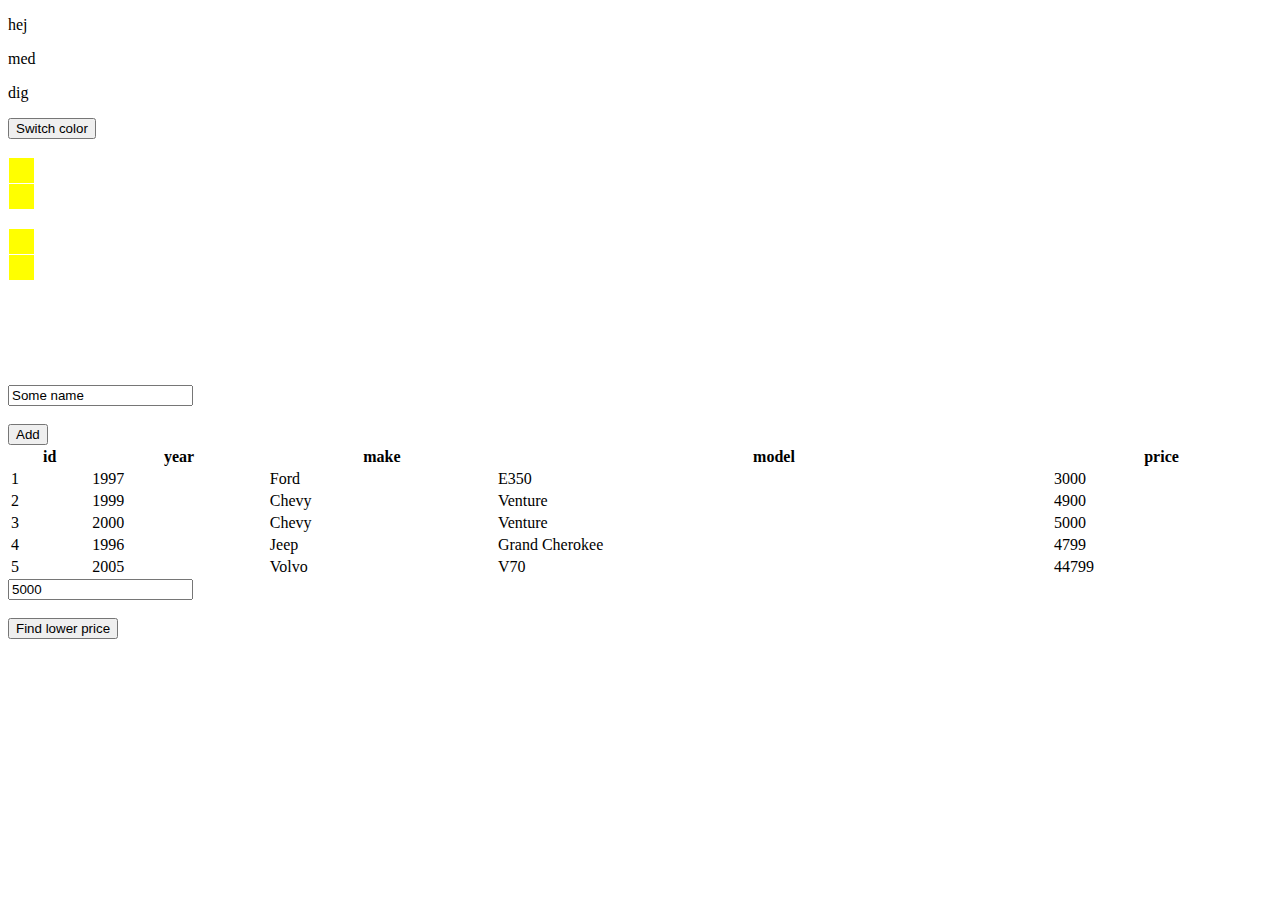
<file: simpleDOM/public_html/index.html>
<!DOCTYPE html>
<!--
To change this license header, choose License Headers in Project Properties.
To change this template file, choose Tools | Templates
and open the template in the editor.
-->
<html>
    <head>
        <title>Simple DOM</title>
        <meta charset="UTF-8">
        <meta name="viewport" content="width=device-width, initial-scale=1.0">
        <link rel="stylesheet" href="CSS/styling.css">
        <script type="text/javascript" src="func.js"></script>
    </head>
    <body onload="putTable()">
        <div id="outer">
            
            <div id="firstDiv"><p>hej</p></div>
            <div id="secondDiv"><p>med</p></div>
            <div id="thirdDiv"><p>dig</p></div>

            <button id="colorswitch" type="button" onclick="giveRandomCol(divs)">Switch color</button>

            <br>
            <br>

<!--            <div class="mydiv" id="fourthDiv" onclick="sayHelloFromDiv(this)"></div>
            <div class="mydiv" id="fifthDiv" onclick="sayHelloFromDiv(this)"></div>-->
            <div class="mydiv" id="fourthDiv"></div>
            <div class="mydiv" id="fifthDiv"></div>
            <br>
            <div class="mydiv" id="a"></div>
            <div class="mydiv" id="b"></div>
            
            <br>
            <br>
            
            <p id="infoText"></p>
            
                        
            <br>
            <br>
            
            <div id="listWrapper">
                <ul id="thelist">
                    
                </ul>
            </div>
            
            <form>
                <input type="text" name="name" value="Some name" id="thename">
                <br><br>
                <input type="button" onclick="addToList(document.getElementById('thename').value)" value="Add">
            </form> 
            
            <div id="carWrapper">
<!--                <table id="cartbl" style="width:100%">

                </table>-->
            </div>
            
            <form>
                <input type="text" name="price" value="5000" id="lowerthan">
                <br><br>
                <input type="button" onclick="filterWithPrice(document.getElementById('lowerthan').value)" value="Find lower price">
            </form> 
            
        </div>
        
        
        <script language="javascript" type="text/javascript">

            outer.onclick = function(event) {
              //alert(event.target.id);
              var p = document.getElementById("infoText").innerHTML = event.target.id;
            };

        </script>
        
    </body>
</html>
</file>
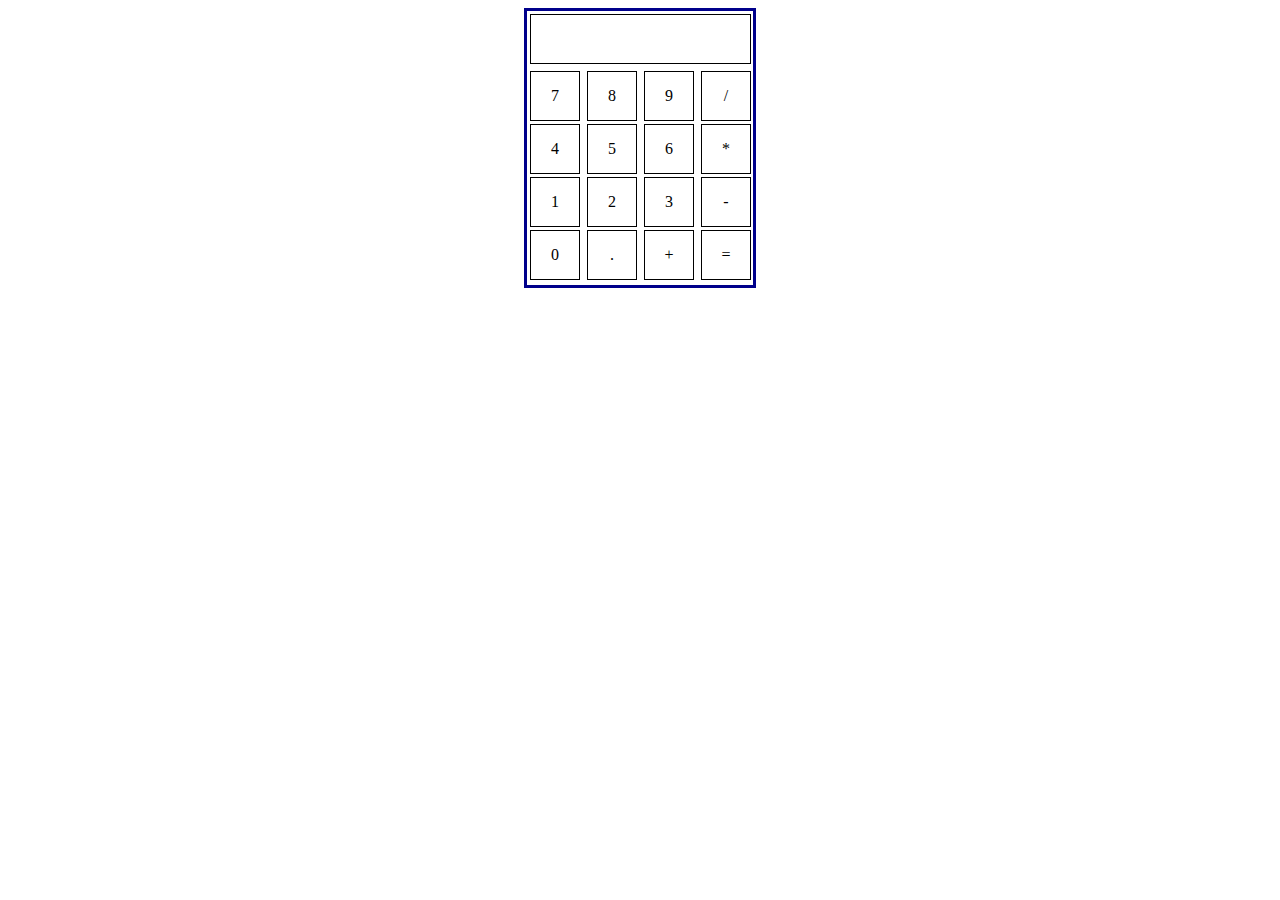
<file: simpleDOM/public_html/calculator.html>
<!DOCTYPE html>
<!--
To change this license header, choose License Headers in Project Properties.
To change this template file, choose Tools | Templates
and open the template in the editor.
-->
<html>
    <head>
        <title>Calculator</title>
        <meta charset="UTF-8">
        <meta name="viewport" content="width=device-width, initial-scale=1.0">
        <link rel="stylesheet" href="CSS/calculator.css">
    </head>
    <body>
    <div id="container">
      <div id="display" class="t4"></div>
      <div id="buttons">
        <div class="t1">7</div>
        <div class="t1">8</div>
        <div class="t1">9</div>
        <div class="t1">/</div>

        <div class="t1">4</div>
        <div class="t1">5</div>
        <div class="t1">6</div>
        <div class="t1">*</div>

        <div class="t1">1</div>
        <div class="t1">2</div>
        <div class="t1">3</div>
        <div class="t1">-</div>

        <div class="t1">0</div>
        <div class="t1">.</div>
        <div class="t1">+</div>
        <div id="calculate" class="t1">=</div>
      </div>
    </div>

        <script language="javascript" type="text/javascript">

            document.getElementById("buttons").addEventListener('click', function(e) {
                document.getElementById("display").innerHTML = e.target.innerText;
            }, false);
            
        </script>
        
    </body>
</html>
</file>
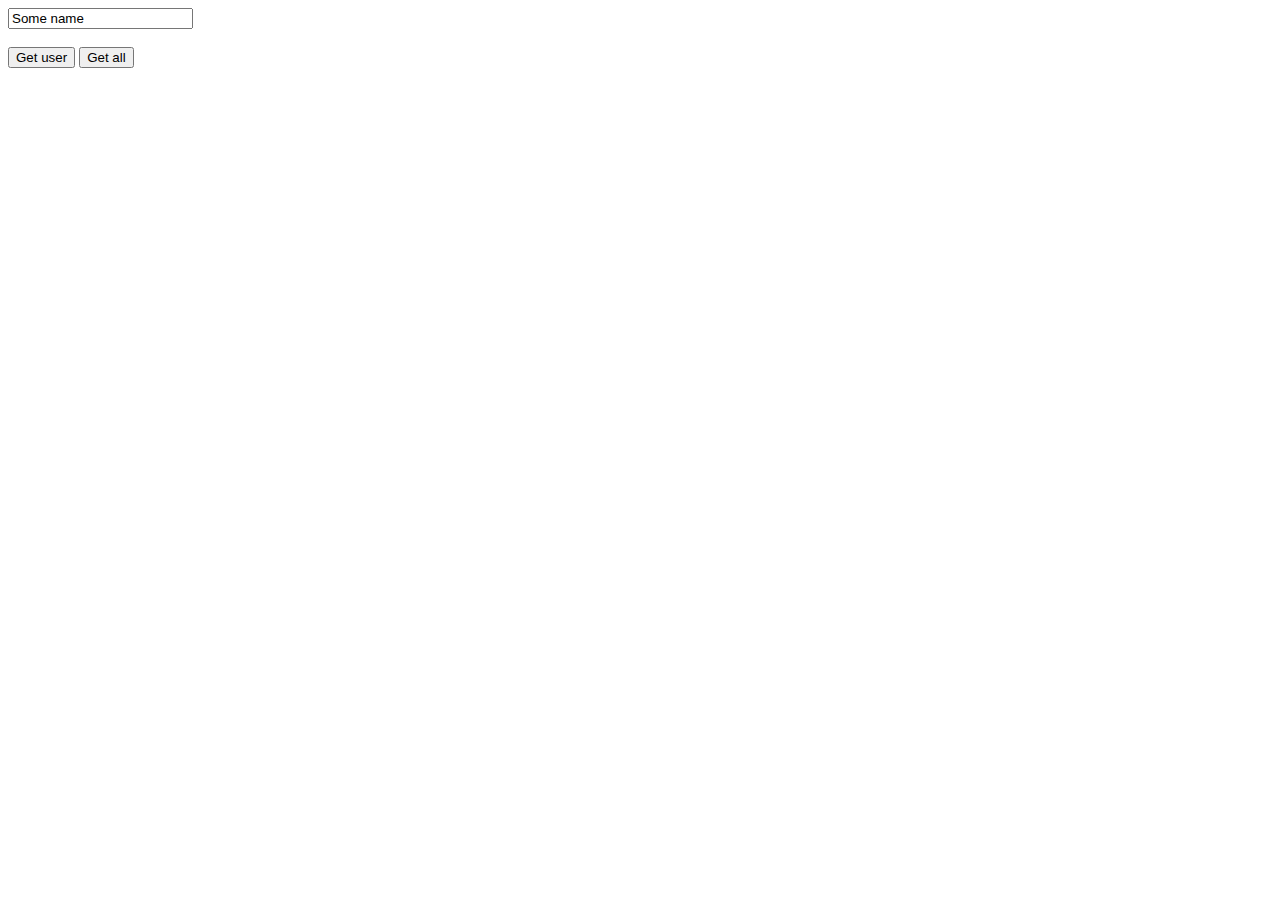
<file: simpleDOM/public_html/fetch.html>
<!DOCTYPE html>
<!--
To change this license header, choose License Headers in Project Properties.
To change this template file, choose Tools | Templates
and open the template in the editor.
-->
<html>
    <head>
        <title>Simple fetch</title>
        <meta charset="UTF-8">
        <meta name="viewport" content="width=device-width, initial-scale=1.0">
    </head>
    <body>
            <form>
                <input type="text" name="name" value="Some name" id="theid">
                <br><br>
                <input type="button" onclick="getSpecificUser()" value="Get user">
                <input type="button" onclick="getAllUsers()" value="Get all">
            </form> 
        
            <div id="UserList">
                
            </div>
        
        <script language="javascript" type="text/javascript">
            let baseURL = "https://jsonplaceholder.typicode.com/users/";
            
            function getSpecificUser() {
                let newURL = "https://jsonplaceholder.typicode.com/users/" + document.getElementById("theid").value;
                
                fetch(newURL)
                  .then(res => res.json()) //in flow1, just do it
                  .then(data => {
                  
                  document.getElementById("UserList").innerHTML = JSON.stringify(data, null, 4);
                    
                });
            }
            
            function getAllUsers() {
                let newURL = "https://jsonplaceholder.typicode.com/users/";
                
                fetch(newURL)
                  .then(res => res.json())
                  .then(data => {
                   document.getElementById("UserList").innerHTML = JSON.stringify(data, null, 4);     
                });
            }
            
        </script>
    </body>
</html>
</file>
<file: simpleDOM/public_html/CSS/styling.css>
.mydiv {
    width: 25px; 
    height: 25px;
    background-color:yellow; 
    margin:1px;
}
</file>
<file: simpleDOM/public_html/CSS/calculator.css>
#container{
	width: 226px;
	height: 274px;
	border: 3px solid darkblue;
	margin: auto
}
.t1, .t4{
	border: 1px solid black;
	height: 48px;
	margin-left: 3px;
	margin-top: 3px;
	display: inline-block;
	text-align: center;
	line-height: 48px;
}
.t1{
	width: 48px;
}
.t4{
	width: 219px;
}
</file>
